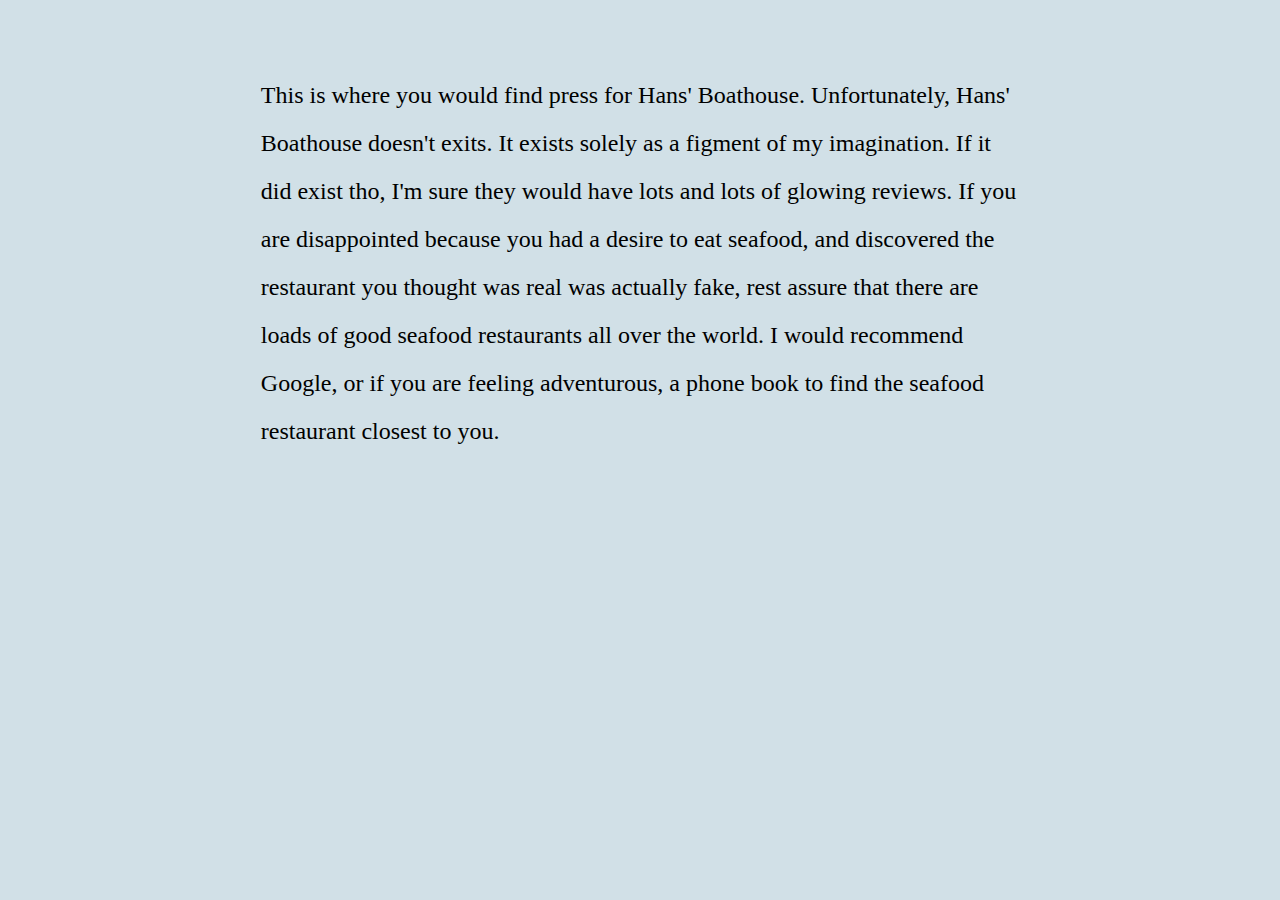
<file: press.html>
<!DOCTYPE html>
<html>
<head>
  <meta charset="utf-8">
  <title>Hans' Boathouse Press</title>
</head>
<style type="text/css">
  body {
    background: #d1e0e7;
  }
  div {
    padding: 5% 20%;
    font-size: 1.5em;
    line-height: 2;
  }
</style>
<body>
  <div>This is where you would find press for Hans' Boathouse.  Unfortunately, Hans' Boathouse doesn't exits.  It exists solely as a figment of my imagination.  If it did exist tho, I'm sure they would have lots and lots of glowing reviews.  If you are disappointed because you had a desire to eat seafood, and discovered the restaurant you thought was real was actually fake, rest assure that there are loads of good seafood restaurants all over the world.  I would recommend Google, or if you are feeling adventurous, a phone book to find the seafood restaurant closest to you.</div>
</body>
</html>
</file>
